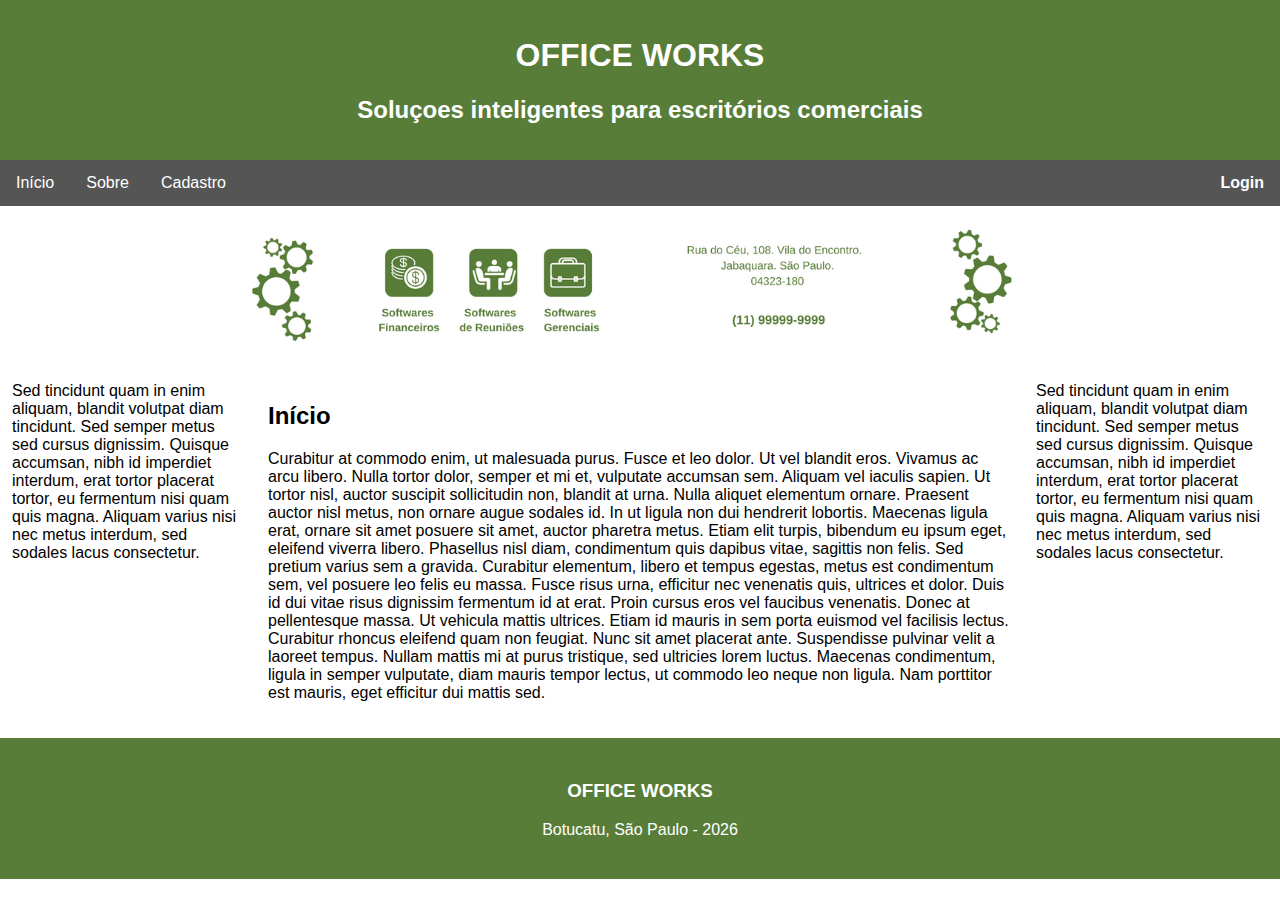
<file: 21-WEBSITE COMPLETO com banner sa 22-9-22/index.html>
<!DOCTYPE html>
<html lang="pt-br">
	<head>
		<meta charset="UTF-8">
		<meta http-equiv="X-UA-Compatible" content="IE=edge">
		<meta name="viewport" content="width=device-width, initial-scale=1.0">
		<title> Office Works </title>
		<link rel="stylesheet" type="text/css" href="estilos.css">
	</head>
	<body>
		<!-- Cabeçalho do website -->
		<header>
			<h1> Office Works</h1>
			<h2> Soluçoes inteligentes para escritórios comerciais</h2>
		</header>
		
		<!-- Menu do website -->
		<nav>
			<a href="index.html">Início</a>
			<a href="sobre.html">Sobre</a>
			<a href="cadastro.html">Cadastro</a>
			<a class="link-login" href="login.html">Login</a>
		</nav>
		
		<!-- Banner do webSite -->
		<div class="container-banner">
			<img class="banner" src ="images/banner_office.png">
		</div>
		
		<!-- Conteúdo principal do website -->
		<section class="container">
			<aside class="side-column">
				Sed tincidunt quam in enim aliquam, blandit volutpat diam tincidunt. 
				Sed semper metus sed cursus dignissim. Quisque accumsan, nibh id imperdiet interdum, erat tortor placerat tortor,
				eu fermentum nisi quam quis magna. Aliquam varius nisi nec metus interdum, sed sodales lacus consectetur.
			</aside>
			<article class="center-column">
				<h2>Início</h2>
				Curabitur at commodo enim, ut malesuada purus. Fusce et leo dolor. 
				Ut vel blandit eros. Vivamus ac arcu libero. Nulla tortor dolor, semper et mi et, vulputate accumsan sem.
				Aliquam vel iaculis sapien. Ut tortor nisl, auctor suscipit sollicitudin non, blandit at urna. 
				Nulla aliquet elementum ornare. Praesent auctor nisl metus, non ornare augue sodales id. 
				In ut ligula non dui hendrerit lobortis. Maecenas ligula erat, ornare sit amet posuere sit amet, auctor pharetra metus. 
				Etiam elit turpis, bibendum eu ipsum eget, eleifend viverra libero.
				Phasellus nisl diam, condimentum quis dapibus vitae, sagittis non felis. Sed pretium varius sem a gravida.
				Curabitur elementum, libero et tempus egestas, metus est condimentum sem, vel posuere leo felis eu massa. 
				Fusce risus urna, efficitur nec venenatis quis, ultrices et dolor.

				Duis id dui vitae risus dignissim fermentum id at erat. Proin cursus eros vel faucibus venenatis. 
				Donec at pellentesque massa. Ut vehicula mattis ultrices. Etiam id mauris in sem porta euismod vel facilisis lectus. 
				Curabitur rhoncus eleifend quam non feugiat. Nunc sit amet placerat ante. Suspendisse pulvinar velit a laoreet tempus. 
				Nullam mattis mi at purus tristique, sed ultricies lorem luctus. Maecenas condimentum, ligula in semper vulputate, diam mauris
				tempor lectus, ut commodo leo neque non ligula. Nam porttitor est mauris, eget efficitur dui mattis sed.
			</article>
			<aside class="side-column">
				Sed tincidunt quam in enim aliquam, blandit volutpat diam tincidunt. 
				Sed semper metus sed cursus dignissim. Quisque accumsan, nibh id imperdiet interdum, 
				erat tortor placerat tortor, eu fermentum nisi quam quis magna. 
				Aliquam varius nisi nec metus interdum, sed sodales lacus consectetur.
			</aside>
		</section>
		<!-- Rodapé do website -->
		<footer>
			<h3>Office Works</h3>
			<p>Botucatu, São Paulo - <span id="year">#</span></p>
		</footer>
		
		<script>
		// Carrega a data de hoje em uma varíavel. 
			var dataHoje =  new Date();
			var ano = dataHoje.getFullYear();
			
			// Exibe a data de hoje no elemento SPAN do HTML. 
			document.getElementById('year').innerHTML= ano;
		</script>
	</body>

</html>
</file>
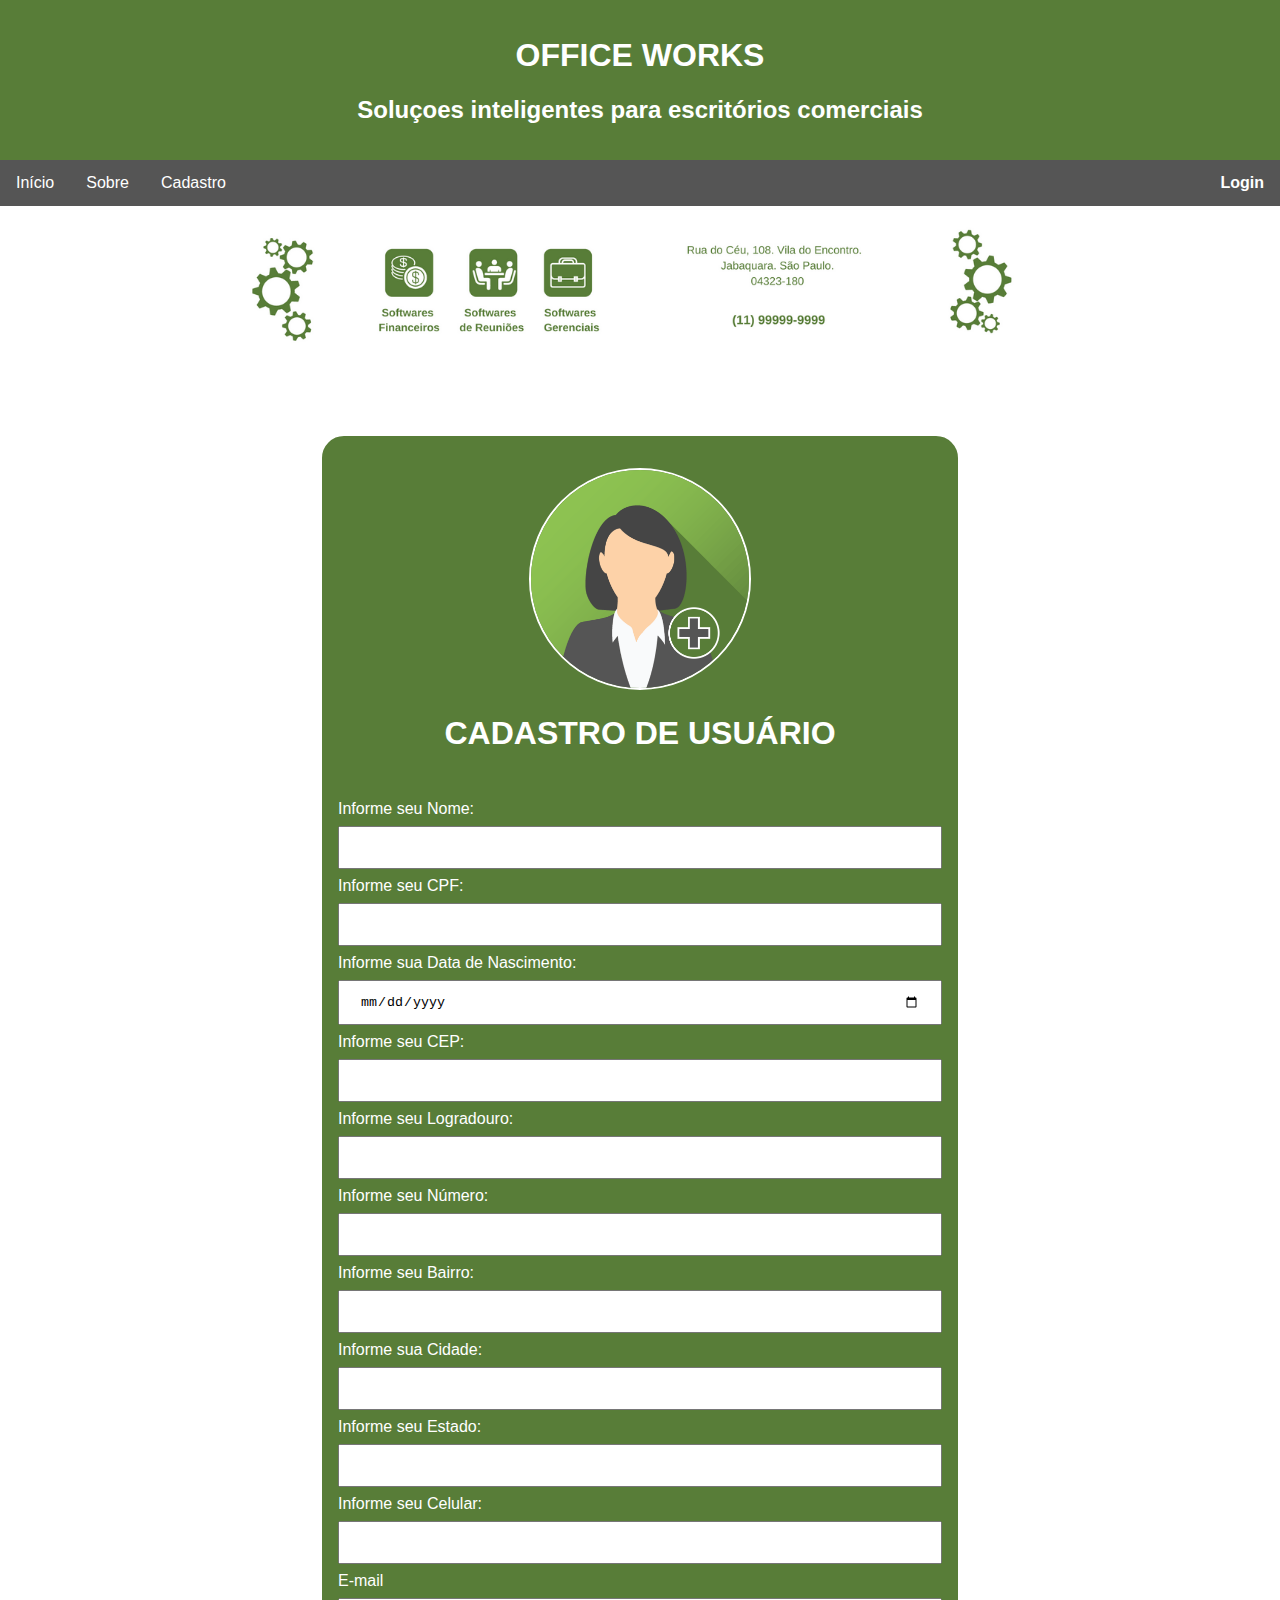
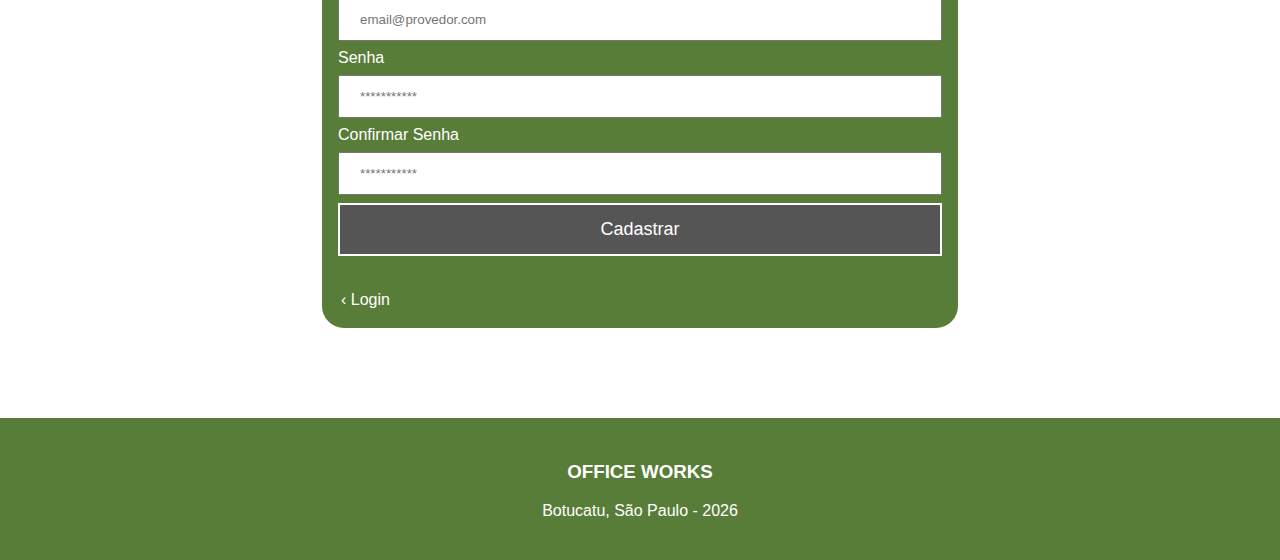
<file: 21-WEBSITE COMPLETO com banner sa 22-9-22/cadastro.html>
<!DOCTYPE html>
<html lang="pt-br">
	<head>
		<meta charset="UTF-8">
		<meta http-equiv="X-UA-Compatible" content="IE=edge">
		<meta name="viewport" content="width=device-width, initial-scale=1.0">
		<title> Cadastro de Usuário </title>
		<link rel="stylesheet" type="text/css" href="estilos.css">
	</head>
	<body>
			<!-- Cabeçalho do website -->
				<header>
					<h1>Office Works</h1>
					<h2> Soluçoes inteligentes para escritórios comerciais</h2>
				</header>
				
				<!-- Menu do website -->
				<nav>
					<a href="index.html">Início</a>
					<a href="sobre.html">Sobre</a>
					<a href="cadastro.html">Cadastro</a>
					<a class="link-login" href="login.html">Login</a>
				</nav>
				
				<!-- Banner do webSite -->
		<div class="container-banner">
			<img class="banner" src ="images/banner_office.png">
		</div>
		
		<section class="container">
							
			<!-- Seção de Formulário de cadastro do usuário -->
			<form class="card" method="post" name="usuario"> 
			
			<!-- Formulário de cadastro do usuário -->
				<div class="card-header"> 
				<img src="images/register-avatar.png" alt="avatar do usuário" class="card-avatar">
				<h1> Cadastro de usuário </h1>
				</div>
				
				
				<!-- Campos do formulário de login -->
				<div class="card-body">
					<label class= "card-label" for="nome">Informe seu Nome:</label>
					<input class="card-field" type="text" name="nome" id="nome" maxlength="48" required>
					
					<label class= "card-label" for="cpf">Informe seu CPF:</label>
					<input class="card-field" type="text" name="cpf" id="cpf" minlength="14" maxlength="14" required>
					
					<label class= "card-label" for="nascimento">Informe sua Data de Nascimento:</label>
					<input class="card-field" type="date" name="nascimento" id="nascimento"required>
					
					<label class= "card-label" for="cep">Informe seu CEP:</label>
					<input class="card-field" type="text" name="cep" id="cep" minlength="9" maxlength="9"required>
					
					<label class= "card-label" for="logradouro">Informe seu Logradouro:</label>
					<input class="card-field" type="text" name="logradouro"  id="logradouro" maxlength="48"required>
					
					<label class= "card-label" for="numero">Informe seu Número:</label>
					<input class="card-field" type="text" name="numero" id="numero"  max="1000000" required>
					
					<label class= "card-label" for="bairro">Informe seu Bairro:</label>
					<input class="card-field" type="text" name="bairro" id="bairro" maxlength="48" required>
					
					<label class= "card-label" for="cidade">Informe sua Cidade:</label>
					<input class="card-field" type="text" name="cidade" id="cidade" maxlength="48" required>
					
					<label class= "card-label" for="estado">Informe seu Estado:</label>
					<input class="card-field" type="text" name="estado" id="estado" maxlength="48" required>
					
					<label class= "card-label" for="celular">Informe seu Celular:</label>
					<input class="card-field" type="tel" name="celular" id="celular" maxlength="16" required>
					
					<label class= "card-label" for="email">E-mail</label>
					<input class="card-field" type="email" placeholder="email@provedor.com" name="email" id="email" minlength="4" maxlength="48"required>
				
					<label class= "card-label" for="senha">Senha</label>
					<input class="card-field" type="password" placeholder="***********" name="senha" id="senha" minlength="8" maxlength="32"required>
				
					<label class= "card-label" for="confirma">Confirmar Senha</label>
					<input class="card-field" type="password" placeholder="***********" name="confirma" id="confirma" minlength="8" maxlength="32" required>
					
					<button class="card-button" type="submit">Cadastrar</button>
					
				</div>
				
				<!-- Link para as páginas externas -->
				<div class="card-footer">
					<span class="card-link"><a href="login.html">&#8249 Login</a></span>
				
				</div>
					
			</form>
 
		</section>
		<!-- Rodapé do website -->
		<footer>
			<h3>Office Works</h3>
			<p>Botucatu, São Paulo - <span id="year">#</span></p>
		</footer>
		
		<script>
		// Carrega a data de hoje em uma varíavel. 
			var dataHoje =  new Date();
			var ano = dataHoje.getFullYear();
			
			// Exibe a data de hoje no elemento SPAN do HTML. 
			document.getElementById('year').innerHTML= ano;
			
			//Carega o conteudo digitado pelo usuario no campo CPF. 
			var CPF = document.querySelector("#cpf");
				
			//Cria uma mascara para o campo CPF. 
			CPF.addEventListener("blur", function(){
				if(CPF.value) CPF.value = CPF.value.match(/.{1,3}/g).join(".").replace(/\.(?=[^.]*$)/,"-");
			});
			
			
			//Carrega o conteudo digitado pelo usuario no campo Confirma Senha
			var confirmaSenha = document.querySelector("#confirma");
			
			//Evento que compara as senhas.
			confirmaSenha.addEventListener("blur", function(){
			
				// CARREGA AS DUAS SENHAS EM VARIÁVEIS.
				var senha = document.getElementById("senha").value;
				var confirmaSenha = document.getElementById("confirma").value;
					
				if (senha != confirmaSenha){
					
					alert("As senhas digitadas não conferem!!!");
					document.getElementById("senha").focus;
				}
			});
		</script>
	</body>

</html>
</file>
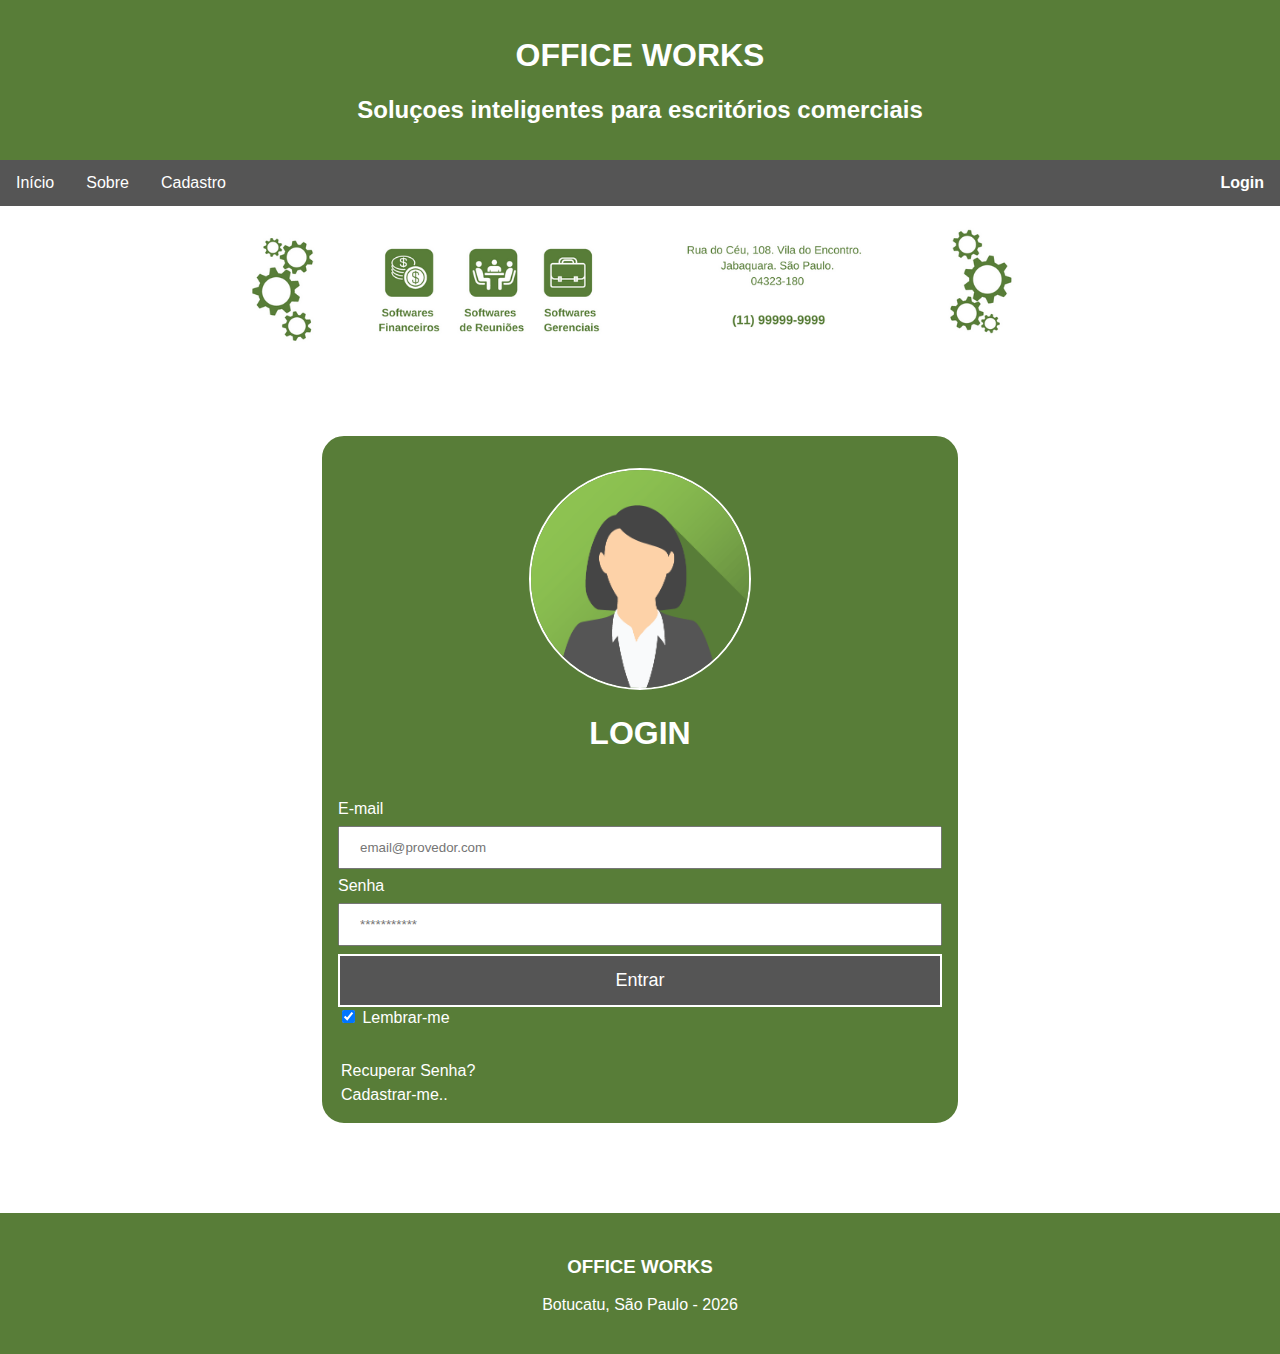
<file: 21-WEBSITE COMPLETO com banner sa 22-9-22/login.html>
<!DOCTYPE html>
<html lang="pt-br">
	<head>
		<meta charset="UTF-8">
		<meta http-equiv="X-UA-Compatible" content="IE=edge">
		<meta name="viewport" content="width=device-width, initial-scale=1.0">
		<title> Login </title>
		<link rel="stylesheet" type="text/css" href="estilos.css">
	</head>
	<body>
		<!-- Cabeçalho do website -->
		<header>
			<h1>Office Works</h1>
			<h2> Soluçoes inteligentes para escritórios comerciais</h2>
		</header>
		
		<!-- Menu do website -->
		<nav>
			<a href="index.html">Início</a>
			<a href="sobre.html">Sobre</a>
			<a href="cadastro.html">Cadastro</a>
			<a class="link-login" href="login.html">Login</a>
		</nav>
		
		<!-- Banner do webSite -->
		<div class="container-banner">
			<img class="banner" src ="images/banner_office.png">
		</div>
		
		<section class="container">
							
			<!-- Formulário de login - autenticação do usuário -->
			<form class="card" method="post" name="login"> 
			
			<!-- Cabeçalho do formulário -->
				<div class="card-header"> 
				<img src="images/user-avatar.png" alt="avatar do usuário" class="card-avatar">
				<h1> Login </h1>
				</div>
				
				
				<!-- Campos do formulário de login -->
				<div class="card-body">
					<label class= "card-label" for="email">E-mail</label>
					<input class="card-field" type="email" placeholder="email@provedor.com" name="email" minlength="4" maxlength="48" required>
				
					<label class= "card-label" for="senha">Senha</label>
					<input class="card-field" type="password" placeholder="***********" name="senha" minlength="8" maxlength="32" required>
				
					<button class="card-button" type="submit">Entrar</button>
					<label class="card-check"><input type="checkbox" checked="checked" name="lembrar"> Lembrar-me</label>
				</div>
				
				<!-- Link para as páginas externas -->
				<div class="card-footer">
					<span class="card-link"><a href="senha.html"> Recuperar Senha?</a></span>
					<span class="card-link"><a href="cadastro.html"> Cadastrar-me..</a></span>
				</div>
					
			</form>
 
		</section>
		<!-- Rodapé do website -->
		<footer>
			<h3>Office Works</h3>
			<p>Botucatu, São Paulo - <span id="year">#</span></p>
		</footer>
		
		<script>
		// Carrega a data de hoje em uma varíavel. 
			var dataHoje =  new Date();
			var ano = dataHoje.getFullYear();
			
			// Exibe a data de hoje no elemento SPAN do HTML. 
			document.getElementById('year').innerHTML= ano;
		</script>
	</body>

</html>
</file>
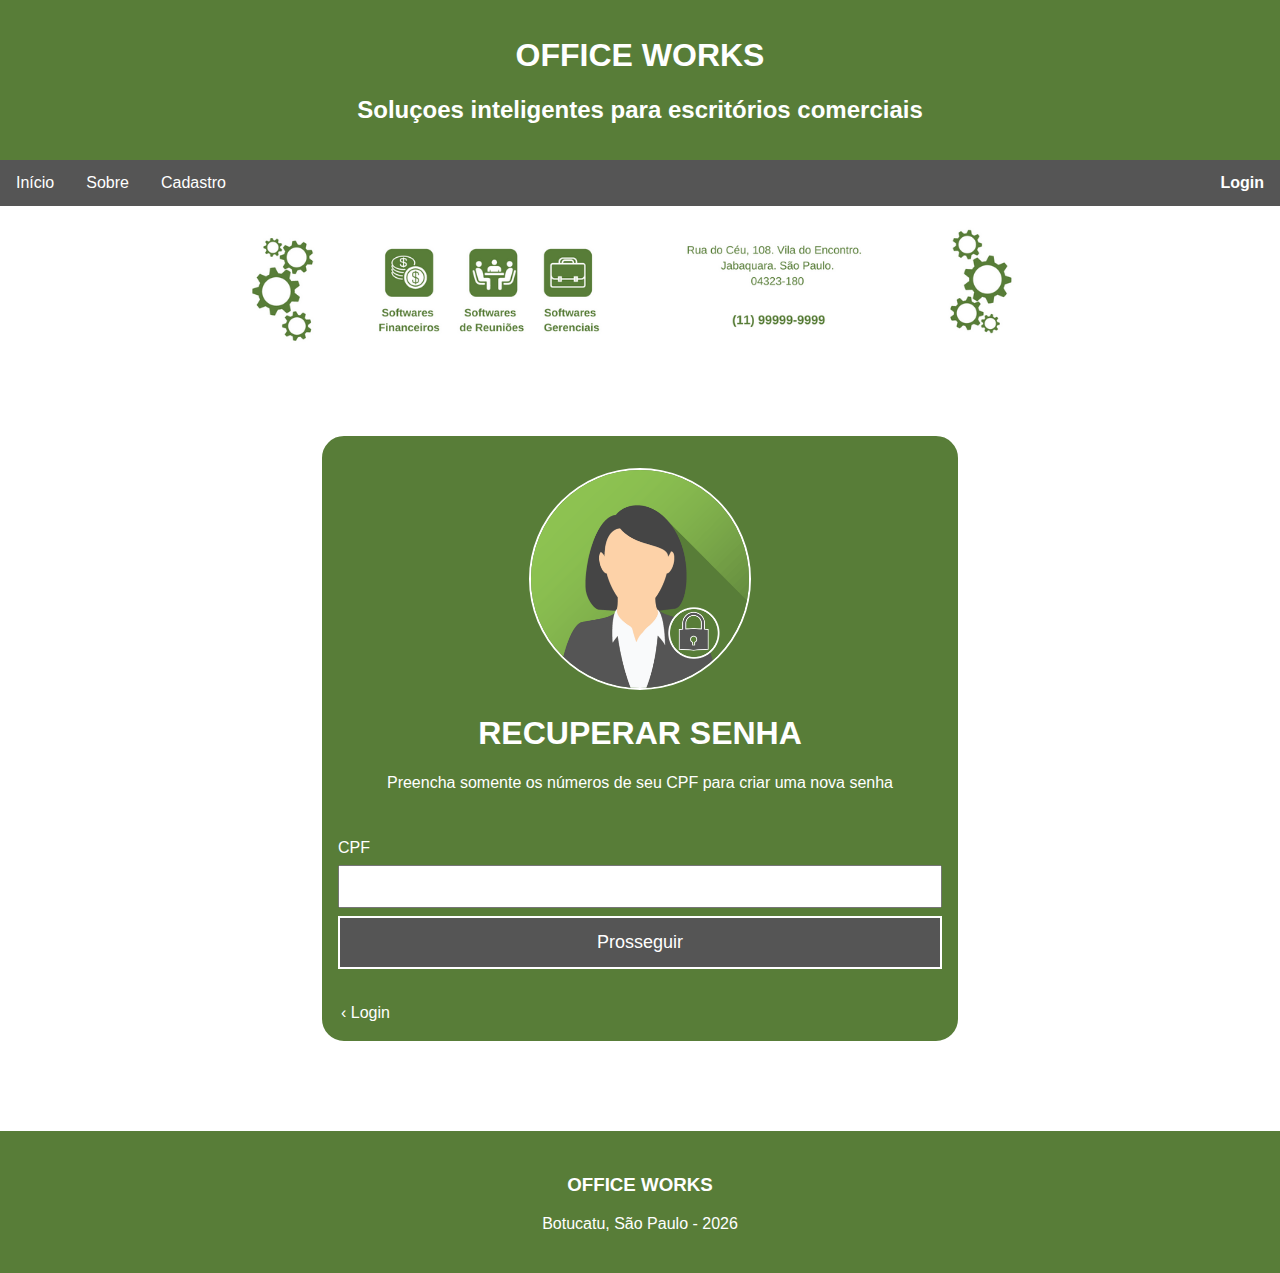
<file: 21-WEBSITE COMPLETO com banner sa 22-9-22/senha.html>
<!DOCTYPE html>
<html lang="pt-br">
	<head>
		<meta charset="UTF-8">
		<meta http-equiv="X-UA-Compatible" content="IE=edge">
		<meta name="viewport" content="width=device-width, initial-scale=1.0">
		<title> Recuperar Senha </title>
		<link rel="stylesheet" type="text/css" href="estilos.css">
	</head>
	<body>
		<!-- Cabeçalho do website -->
			<header>
				<h1>Office Works</h1>
				<h2> Soluçoes inteligentes para escritórios comerciais</h2>
			</header>
			
			<!-- Menu do website -->
			<nav>
				<a href="index.html">Início</a>
				<a href="sobre.html">Sobre</a>
				<a href="cadastro.html">Cadastro</a>
				<a class="link-login" href="login.html">Login</a>
			</nav>
			
			<!-- Banner do webSite -->
		<div class="container-banner">
			<img class="banner" src ="images/banner_office.png">
		</div>
			
		<section class="container">
							
			<!-- Formulário de recuperação de senha -->
			<form class="card" method="post" name="login"> 
			
			<!-- Cabeçalho do formulário de recuperação de senha -->
				<div class="card-header"> 
				<img src="images/password-avatar.png" alt="avatar do usuário" class="card-avatar">
				<h1> Recuperar Senha </h1>
				<p>Preencha somente os números de seu CPF para criar uma nova senha</p>
				</div>
				
				
				<!-- Campos do formulário de recuperação de senha -->
				<div class="card-body">
					<label class= "card-label" for="cpf">CPF</label>
					<input class="card-field" type="text" name="cpf" id="cpf" minlength="14" maxlength="14" required>
					
					<!-- Oculta os campos da nova senha -->					
					<div id="field-hidden">	
						<label class= "card-label" for="codigo">Código</label>
						<input class="card-field" type="text" name="codigo" id="codigo" minlength="6" maxlength="6" required>
						
						<label class= "card-label" for="novaSenha">Nova Senha</label>
						<input class="card-field" type="password"  name="novaSenha" id="novaSenha" minlength="8" maxlength="32" required>
						
						<label class= "card-label" for="confirmaSenha">Confirmar Nova Senha</label>
						<input class="card-field" type="password"  name="confirmaSenha" id="confirmaSenha" minlength="8" maxlength="32" required>
					</div>	
				
					<button id="submit-button" class="card-button" type="submit">Prosseguir</button>
					
				</div>
				
				<!-- Link para as páginas externas -->
				<div class="card-footer">
					<span class="card-link"><a href="login.html">&#8249 Login</a></span>
				
				</div>
					
			</form>
 
		</section>
		<!-- Rodapé do website -->
		<footer>
			<h3>Office Works</h3>
			<p>Botucatu, São Paulo - <span id="year">#</span></p>
		</footer>
		
		<script>
			// Carrega a data de hoje em uma varíavel. 
			var dataHoje =  new Date();
			var ano = dataHoje.getFullYear();
			
			// Exibe a data de hoje no elemento SPAN do HTML. 
			document.getElementById('year').innerHTML= ano;
			
			//Carega o conteudo digitado pelo usuario no campo CPF. 
			var CPF = document.querySelector("#cpf");
				
			//Cria uma mascara para o campo CPF. 
			CPF.addEventListener("blur", function(){
				if(CPF.value) CPF.value = CPF.value.match(/.{1,3}/g).join(".").replace(/\.(?=[^.]*$)/,"-");
			});
			
			//carrega o conteudo do clique no botão.
			var submitButton = document.querySelector("#submit-button");
				
			submitButton.addEventListener("click", function(){
				
				//CARREGA O CONTEUDO DA DIV EM UMA VARIAVEL. ( maneira usada atualmente pelas empresas).
				//var divHidden = document.querySelector("#field-hidden");
				
				//divHidden.style.display = "block"; 
					
				//CARREGA O CONTEUDO DA DIV EM UMA VARIAVEL. ( MANEIRA ENCURTADA, SIMPLIFICADA).
				document.getElementById("field-hidden").style.display = "block";
					
				document.getElementById("submit-button").innerHTML = "Cadastrar Nova Senha";
			});
			
			//Carrega o conteudo digitado pelo usuario no campo Confirma Senha
			var confirmaSenha = document.querySelector("#confirmaSenha");
			
			//Evento que compara as senhas.
			confirmaSenha.addEventListener("blur", function(){
			
				// CARREGA AS DUAS SENHAS EM VARIÁVEIS.
				var novaSenha = document.getElementById("novaSenha").value;
				var confirmaSenha = document.getElementById("confirmaSenha").value;
					
				if (novaSenha != confirmaSenha){
					
					alert("As senhas digitadas não conferem!!!");
					document.getElementById("novaSenha").focus;
				}
			});	
			
		</script>
	</body>
</html>
</file>
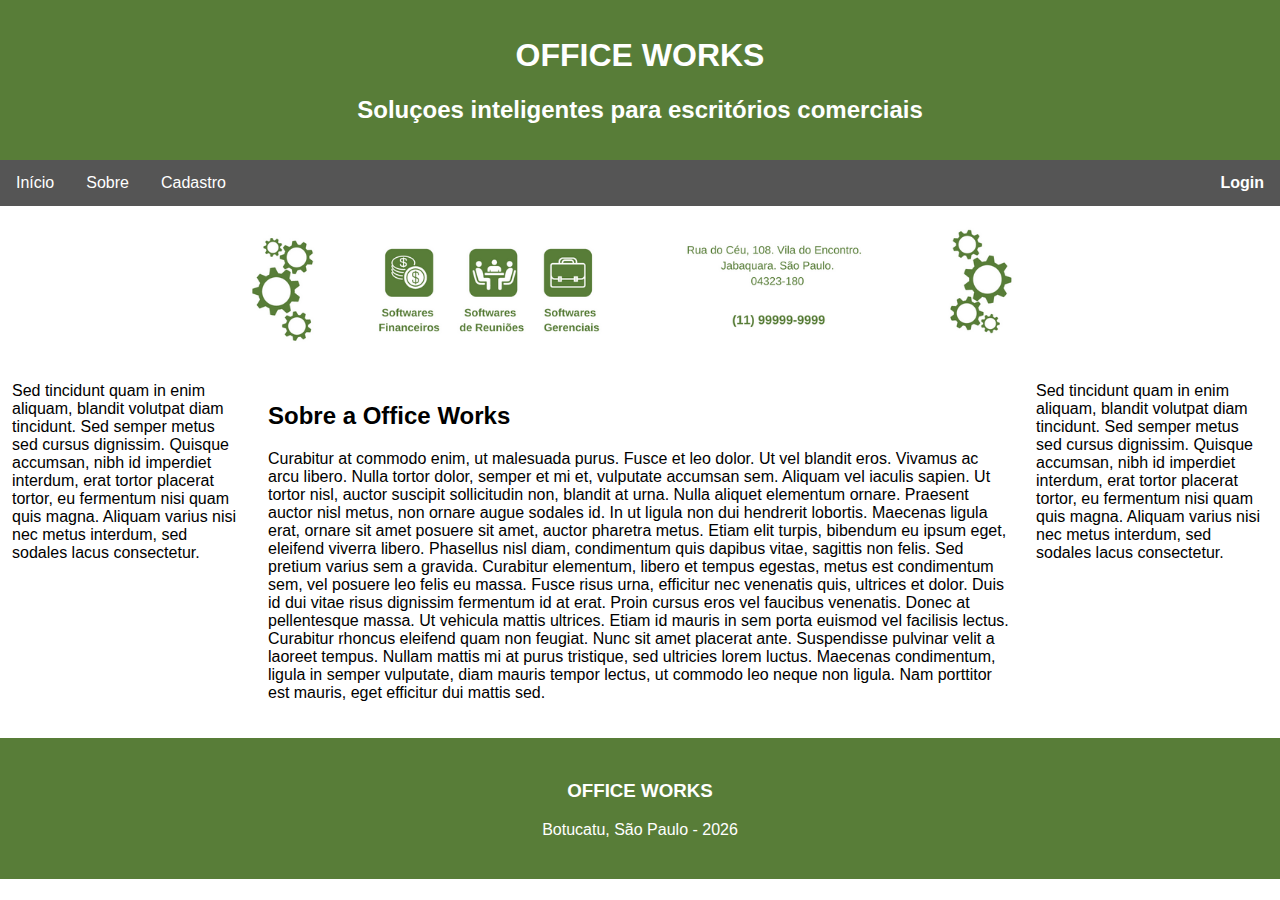
<file: 21-WEBSITE COMPLETO com banner sa 22-9-22/sobre.html>
<!DOCTYPE html>
<html lang="pt-br">
	<head>
		<meta charset="UTF-8">
		<meta http-equiv="X-UA-Compatible" content="IE=edge">
		<meta name="viewport" content="width=device-width, initial-scale=1.0">
		<title> Sobre a Office Works </title>
		<link rel="stylesheet" type="text/css" href="estilos.css">
	</head>
	<body>
		<!-- Cabeçalho do website -->
		<header>
			<h1>Office Works</h1>
			<h2> Soluçoes inteligentes para escritórios comerciais</h2>
		</header>
		
		<!-- Menu do website -->
		<nav>
			<a href="index.html">Início</a>
			<a href="sobre.html">Sobre</a>
			<a href="cadastro.html">Cadastro</a>
			<a class="link-login" href="login.html">Login</a>
		</nav>
		
		<!-- Banner do webSite -->
		<div class="container-banner">
			<img class="banner" src ="images/banner_office.png">
		</div>
		
		<!-- Conteúdo principal do website -->
		<section class="container">
			<aside class="side-column">
				Sed tincidunt quam in enim aliquam, blandit volutpat diam tincidunt. 
				Sed semper metus sed cursus dignissim. Quisque accumsan, nibh id imperdiet interdum, erat tortor placerat tortor,
				eu fermentum nisi quam quis magna. Aliquam varius nisi nec metus interdum, sed sodales lacus consectetur.
			</aside>
			<article class="center-column">
				<h2>Sobre a Office Works</h2>
				Curabitur at commodo enim, ut malesuada purus. Fusce et leo dolor. 
				Ut vel blandit eros. Vivamus ac arcu libero. Nulla tortor dolor, semper et mi et, vulputate accumsan sem.
				Aliquam vel iaculis sapien. Ut tortor nisl, auctor suscipit sollicitudin non, blandit at urna. 
				Nulla aliquet elementum ornare. Praesent auctor nisl metus, non ornare augue sodales id. 
				In ut ligula non dui hendrerit lobortis. Maecenas ligula erat, ornare sit amet posuere sit amet, auctor pharetra metus. 
				Etiam elit turpis, bibendum eu ipsum eget, eleifend viverra libero.
				Phasellus nisl diam, condimentum quis dapibus vitae, sagittis non felis. Sed pretium varius sem a gravida.
				Curabitur elementum, libero et tempus egestas, metus est condimentum sem, vel posuere leo felis eu massa. 
				Fusce risus urna, efficitur nec venenatis quis, ultrices et dolor.

				Duis id dui vitae risus dignissim fermentum id at erat. Proin cursus eros vel faucibus venenatis. 
				Donec at pellentesque massa. Ut vehicula mattis ultrices. Etiam id mauris in sem porta euismod vel facilisis lectus. 
				Curabitur rhoncus eleifend quam non feugiat. Nunc sit amet placerat ante. Suspendisse pulvinar velit a laoreet tempus. 
				Nullam mattis mi at purus tristique, sed ultricies lorem luctus. Maecenas condimentum, ligula in semper vulputate, diam mauris
				tempor lectus, ut commodo leo neque non ligula. Nam porttitor est mauris, eget efficitur dui mattis sed.
			</article>
			<aside class="side-column">
				Sed tincidunt quam in enim aliquam, blandit volutpat diam tincidunt. 
				Sed semper metus sed cursus dignissim. Quisque accumsan, nibh id imperdiet interdum, 
				erat tortor placerat tortor, eu fermentum nisi quam quis magna. 
				Aliquam varius nisi nec metus interdum, sed sodales lacus consectetur.
			</aside>
		</section>
		<!-- Rodapé do website -->
		<footer>
			<h3>Office Works</h3>
			<p>Botucatu, São Paulo - <span id="year">#</span></p>
		</footer>
		
		<!-- Recupera o ano da data de hoje via javascript-->
		<script>
		// Carrega a data de hoje em uma varíavel. 
			var dataHoje =  new Date();
			var ano = dataHoje.getFullYear();
			
			// Exibe a data de hoje no elemento SPAN do HTML. 
			document.getElementById('year').innerHTML= ano;
		</script>
	</body>

</html>
</file>
<file: 21-WEBSITE COMPLETO com banner sa 22-9-22/estilos.css>
*{
	box-sizing: border-box;
}

body{
	font-family: helvetica, Arial, sans-serif;
	font-size: 16px;
	margin: 0;
}

header{
	background-color: #587d38;
	padding: 16px;
	color: white;
	text-align: center;
}

header h1{
	text-transform: uppercase;
}

nav{
	overflow: hidden; 
	background-color: #555555;
}

nav a{
	float: left;
	display: block;
	text-align: center;
	padding: 14px 16px;
	text-decoration: none;
	color: white;
}
nav .link-login{
		float: right;
		font-weight: bold;
}

nav a:hover {
	background-color: #587d38;
	color:#555555;
}
.container-banner {
	text-align: center;
	padding: 0px;
	margin: 0px;
}
.container-banner .banner {
	padding: 0px;
	margin: 0px;
	height: 160px;
	width: 800px;
}
.container{
	margin-bottom: 24px;
}

.container .side-column{
	float: left;
	padding: 12px;
	width: 20%;
}

.container .center-column{
	float: left;
	padding: 12px;
	width: 60%;
}

/* Limpar as regras de flutuação dos elementos HTML do container */
.container:after{
	content: "";
	display: table;
	clear: both; 
}

.container .card{
	background-color: #587d38;
	border: 2px solid white;
	border-radius: 24px;
	width: 50%;
	margin: 5% auto 5% auto;
}

/* define a largura do card de acordo com a largura do dispositivo */
/* Largura de dispositivos moveis (celulares e tablets) */
@media only screen and (max-device-width: 600px){
	.container .card {
		width: 90%;
	}
	
	.container .side-column{
		float: none;
		width: 100%;
		padding: 18px;
	}
	
	.container .center-column{
		float: none;
		width: 100%;
		padding: 18px;
	}
}

.container .card .card-header{
	text-align: center;
	position: relative;
	margin: 5% 0 5% 0; 
}
.container .card .card-header .card-avatar{
	width: 35%;
	border-radius: 50%;
	border: 2px solid white;
}
.container .card .card-header h1{
	color: white;
	text-transform: uppercase;
}

.container .card .card-header p{
	color: white;
}

.container .card .card-body{
	padding: 16px;
}
.container .card .card-body #field-hidden{
	display: none;
}

.container .card .card-body .card-label{
	color: white;
}

.container .card .card-body .card-field{
	width: 100%;
	padding: 12px 20px;
	margin: 8px 0; 
	display: inline-block;
	box-sizing: border-box;
}

.container .card .card-body .card-button {
	background-color: #555555;
	color: white;
	width: 100%;
	padding: 14px 20px;
	margin: 8 px 0;
	border: 2px solid white;
	font-size: 18px;
	cursor: pointer; 
}
.container .card .card-body .card-button:hover{
	background-color: white;
	color: #555555;
	border: 2px solid #555555;
	cursor: pointer; 
}
.container .card .card-body .card-check{
	color: white;
}

.container .card .card-footer{
	padding: 16px;
}

.container .card .card-footer .card-link{
	display: inline-block;
	width: 100%;
	margin: 3px;
}

.container .card .card-footer .card-link a{
	text-decoration: none;
	color: white;
}

.container .card .card-footer .card-link a:hover{
	color: #555555;
	text-decoration: underline;
}

footer{
	text-align: center;
	background-color: #587d38;
	padding: 24px;
	width: 100%;
}

footer h3{
	color: white;
	text-transform: uppercase;
}

footer p{
	color: white;
}
</file>
